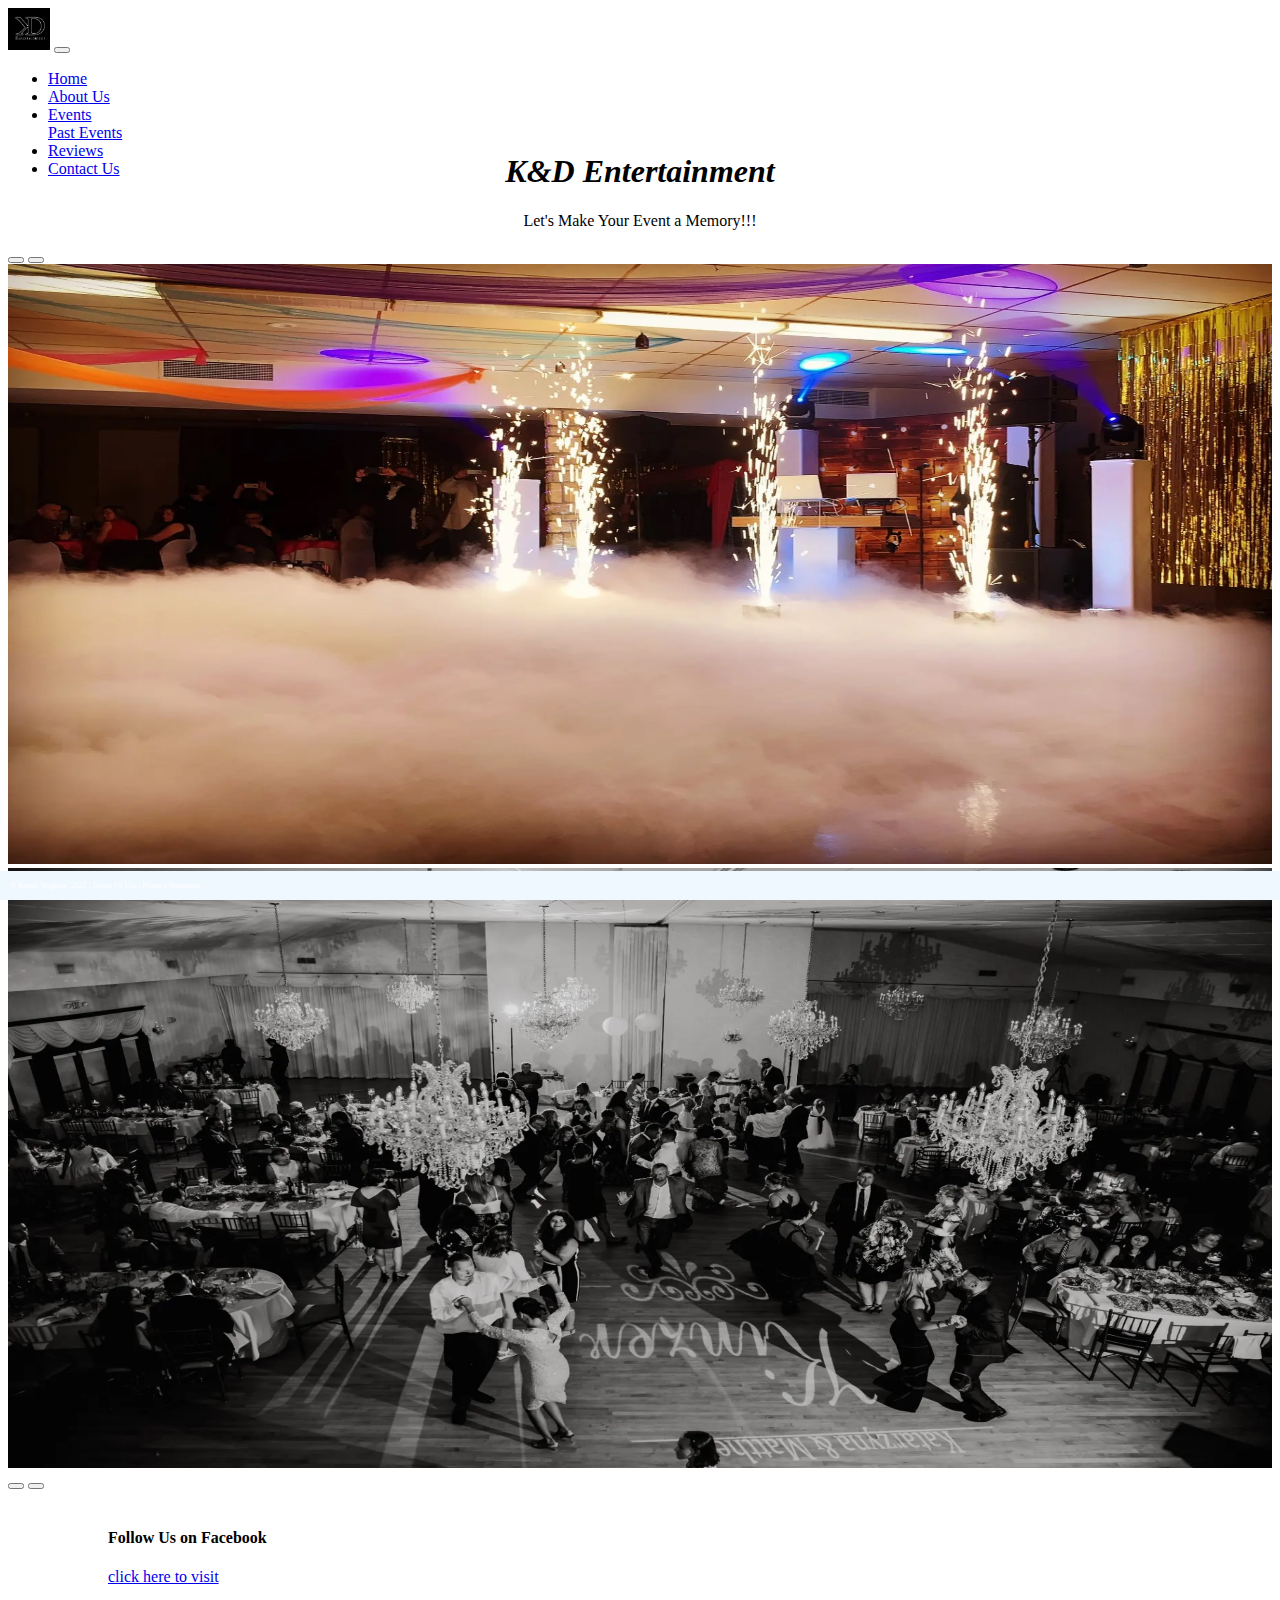
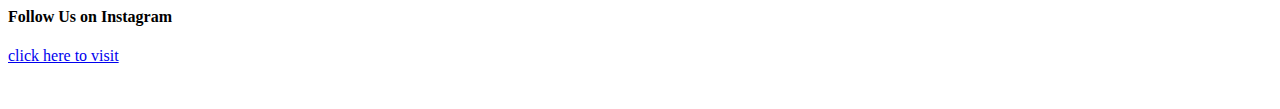
<file: index.html>
<!DOCTYPE html>
<html lang="en">
<!-- DEVELOPER: Kamil Weglarz, IS117-102, Spring 2022 -->
 <head>
    <meta charset="UTF-8">
    <title>K&D Entertainment</title>
        <link rel ="shortcut icon" href="images/logo.jpg">
    <!-- CSS only -->
    <link href="https://cdn.jsdelivr.net/npm/bootstrap@5.0.2/dist/css/bootstrap.min.css"
          rel="stylesheet"
          integrity="sha384-EVSTQN3/azprG1Anm3QDgpJLIm9Nao0Yz1ztcQTwFspd3yD65VohhpuuCOmLASjC"
          crossorigin="anonymous">
    <link href="styles/main.css" rel="stylesheet">


 </head>
 <body>
  <div class="container-fluid">
        <div class="row">
            <nav class="navbar navbar-expand-md
                    justify-content-start
                    bg-dark navbar-dark
                    col-12">

                <!-- Brand -->
                <a href="index.html"><img src="images/logo.jpg" alt="Home" style="width:42px;height:42px;"></a>
                <!-- Responsive Button for the smaller menu -->
                <button class="navbar-toggler" type="button"
                        data-toggle="collapse" data-target="#collapsibleNavbar">
                    <span class="navbar-toggler-icon"></span>
                </button>
                <div class="collapse navbar-collapse" id="collapsibleNavbar">
                    <ul class="navbar-nav">
                        <!-- Links -->
                        <li class="nav-item">
                            <a class="nav-link" href="index.html">Home</a>
                        </li>
                        <li class="nav-item">
                            <a class="nav-link" href="AboutUs.html">About Us</a>
                        </li>

                        <!-- Dropdown -->
                        <li class="nav-item dropdown">
                            <a class="nav-link dropdown-toggle" href="#" id="navbardrop"
                               data-toggle="dropdown" role="button" data-bs-toggle="dropdown" aria-expanded="false">
                                Events
                            </a>
                            <div class="dropdown-menu">
                                <a class="dropdown-item" href="Events.html">Past Events</a>
                            </div>
                        </li>
                        <li class="nav-item">
                            <a class="nav-link" href="Reviews.html">Reviews</a>
                        </li>
                        <li class="nav-item">
                            <a class="nav-link" href="contact.html">Contact Us</a>
                        </li>
                    </ul>
                </div>
            </nav>
            <br>

                        </li>

                    </ul>
                </div>
            </nav>
		</div>
        <div class="row"style='margin-top: -80px'>
            <div class="mt-4 p-5 bg-dark text-white rounded" >
                <h1><center><i>K&D Entertainment</i></center></h1>
                <p><center>Let's Make Your Event a Memory!!!</center></p>
            </div>

            <!-- Carousel -->
            <div id="demo" class="carousel slide" data-bs-ride="carousel">

                <!-- Indicators/dots -->
                <div class="carousel-indicators">
                    <button type="button" data-bs-target="#demo" data-bs-slide-to="0" class="active"></button>
                    <button type="button" data-bs-target="#demo" data-bs-slide-to="1"></button>
                </div>

                <!-- The slideshow/carousel -->
                <div class="carousel-inner">
                    <div class="carousel-item active">
                        <img src="images/sparks.jpg" alt="Edison Lab" height="600px" width="100%">
                    </div>
                    <div class="carousel-item">
                        <img src="images/backround.jpg" alt="Where Airplane Invented" height="600px" width="100%">
                    </div>
                </div>

                <!-- Left and right controls/icons -->
                <button class="carousel-control-prev" type="button" data-bs-target="#demo" data-bs-slide="prev">
                    <span class="carousel-control-prev-icon"></span>
                </button>
                <button class="carousel-control-next" type="button" data-bs-target="#demo" data-bs-slide="next">
                    <span class="carousel-control-next-icon"></span>
                </button>

            </div>
            <!--
          <p class="col-1">Col 1</p>
          <p class="col-1">Col 2</p>
          <p class="col-1">Col 3</p>
          <p class="col-1">Col 4</p>
          <p class="col-1">Col 5</p>
          <p class="col-1">Col 6</p>
          <p class="col-1">Col 7</p>
          <p class="col-1">Col 8</p>
          <p class="col-1">Col 9</p>
          <p class="col-1">Col 10</p>
          <p class="col-1">Col 11</p>
          <p class="col-1">Col 12</p>
            -->
        </div>
        <br>


  <div class="row">
      <div class="col-sm-6">
          <div class="card" style="margin-left:100px; width: 20rem;" >
              <div class="card-body">
                  <div class="card-group">
                      <h4 class="card-title"> Follow Us on Facebook </h4>
                      <a href="https://www.facebook.com/KnDEntertainmentUS">click here to visit</a>

                  </div>
              </div>
          </div>
      </div>

      <div class="col-sm-2">
          <div class="card" style="width: 20rem;">
              <div class="card-body">
                  <div class="card-group">
                      <h4 class="card-title">Follow Us on Instagram</h4>
                      <a href="https://www.instagram.com/knd_entertainment/">click here to visit</a>

                  </div>
              </div>
          </div>
      </div>
  </div>
  <br>
  <br>

  </div>
      </div>
        <footer class="footer page-footer font-small ">
          <div class="container">
            <div class="row">
               <span class="text-muted">&copy; Kamil Weglarz, 2022 |  Terms Of Use  |  Privacy Statement</span>
            </div>
          </div>
        </footer>
  </div>


    <!-- Javascript Bundle with Popper -->
  <script src="https://cdn.jsdelivr.net/npm/bootstrap@5.0.2/dist/js/bootstrap.bundle.min.js"
        integrity="sha384-MrcW6ZMFYlzcLA8Nl+NtUVF0sA7MsXsP1UyJoMp4YLEuNSfAP+JcXn/tWtIaxVXM"
        crossorigin="anonymous">
  </script>

 </body>
</html>
</file>
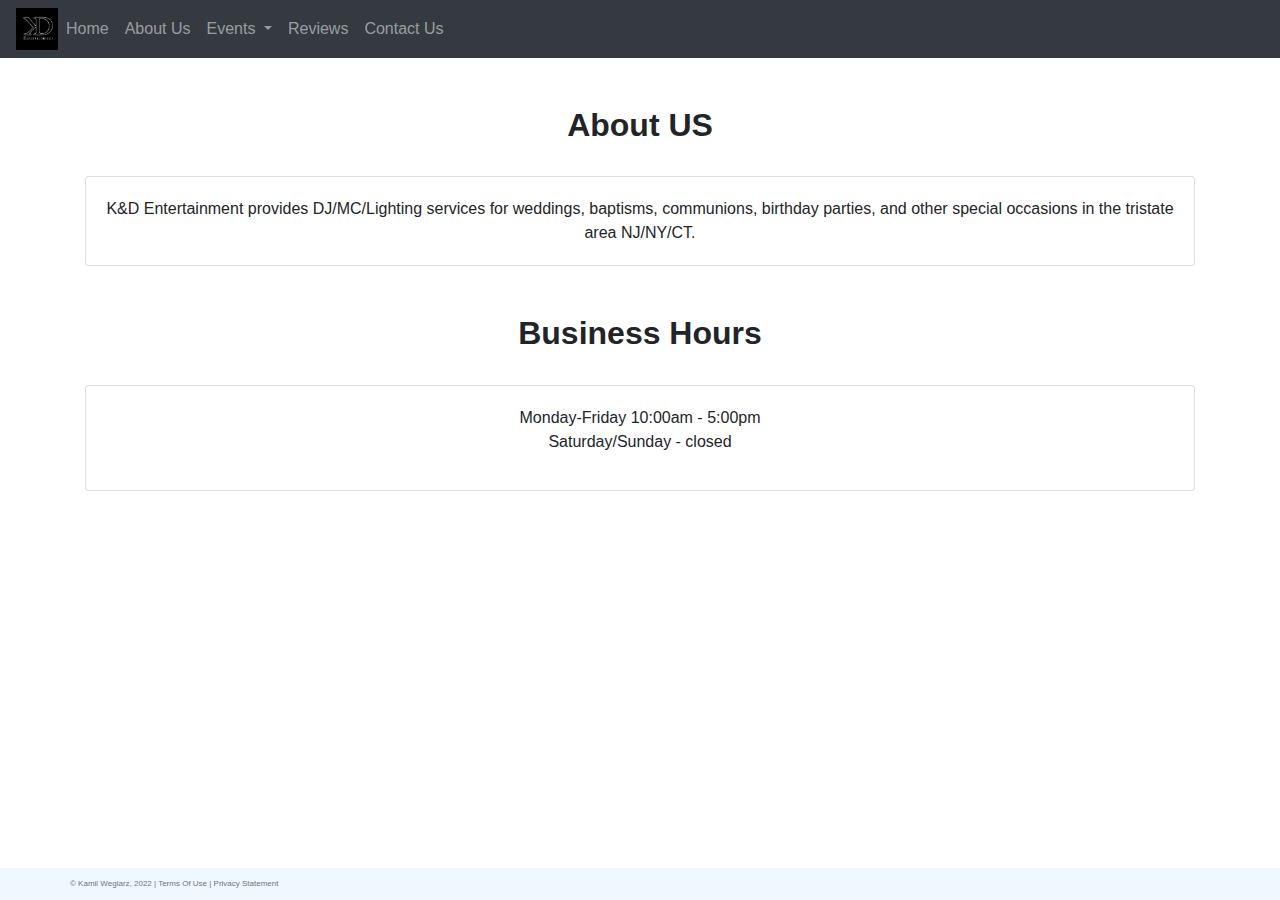
<file: AboutUs.html>
<!DOCTYPE html>
<html lang="en">
<!-- DEVELOPER: Kamil Weglarz, IS117-102, Spring 2022 -->
<head>
    <meta charset="UTF-8">
    <title>K&D Entertainment</title>
    <link rel="shortcut icon" href="images/logo.jpg">
    <link rel="stylesheet"
          href="https://stackpath.bootstrapcdn.com/bootstrap/4.4.1/css/bootstrap.min.css"
          integrity="sha384-Vkoo8x4CGsO3+Hhxv8T/Q5PaXtkKtu6ug5TOeNV6gBiFeWPGFN9MuhOf23Q9Ifjh"
          crossorigin="anonymous">
    <link href="styles/main.css" rel="stylesheet">

</head>
<body>
<div class="container-fluid">
    <div class="row">
        <nav class="navbar navbar-expand-md
                    justify-content-start
                    bg-dark navbar-dark
                    col-12">

            <!-- Brand -->
            <a href="index.html"><img src="images/logo.jpg" alt="Home" style="width:42px;height:42px;"></a>
            <!-- Responsive Button for the smaller menu -->
            <button class="navbar-toggler" type="button"
                    data-toggle="collapse" data-target="#collapsibleNavbar">
                <span class="navbar-toggler-icon"></span>
            </button>
            <div class="collapse navbar-collapse" id="collapsibleNavbar">
                <ul class="navbar-nav">
                    <!-- Links -->
                    <li class="nav-item">
                        <a class="nav-link" href="index.html">Home</a>
                    </li>
                    <li class="nav-item">
                        <a class="nav-link" href="AboutUs.html">About Us</a>
                    </li>
                    <!-- Dropdown -->
                    <li class="nav-item dropdown">
                        <a class="nav-link dropdown-toggle" href="#" id="navbardrop"
                           data-toggle="dropdown">
                            Events
                        </a>
                        <div class="dropdown-menu">
                            <a class="dropdown-item" href="Events.html">Past Events</a>
                        </div>
                    </li>
                    <li class="nav-item">
                        <a class="nav-link" href="Reviews.html">Reviews</a>
                    </li>
                    <li class="nav-item">
                        <a class="nav-link" href="contact.html">Contact Us</a>
                    </li>
                </ul>
            </div>
        </nav>

    </div>
    <br>
    <br>


    <div class="container">
        <center>
        <h2><b>About US</b> </h2>
        </center>
        </div>
    <br>
    <div class="col-sm-12  text-center">
        <div class="container">
            <div class="card">
                <div class="card-body">K&D Entertainment provides DJ/MC/Lighting services for weddings, baptisms, communions, birthday parties, and other special occasions in the tristate area NJ/NY/CT.</div>
            </div>
            <br>
            <br>
            <div class="container">
                <center>
                    <h2><b>Business Hours</b> </h2>
                </center>
            </div>
            <br>
            <div class="card">
                <div class="card-body">Monday-Friday 10:00am - 5:00pm
                <p>Saturday/Sunday - closed</p>
                </div>


        </div>
    </div>
</div>
</div>
<br><br><br>

<footer class="footer page-footer font-small ">
    <div class="container">
        <div class="row">
            <span class="text-muted">&copy; Kamil Weglarz, 2022 |  Terms Of Use  |  Privacy Statement</span>
        </div>
    </div>
</footer>
</div>


<script src="https://code.jquery.com/jquery-3.4.1.slim.min.js"
        integrity="sha384-J6qa4849blE2+poT4WnyKhv5vZF5SrPo0iEjwBvKU7imGFAV0wwj1yYfoRSJoZ+n"
        crossorigin="anonymous"></script>
<script src="https://cdn.jsdelivr.net/npm/popper.js@1.16.0/dist/umd/popper.min.js"
        integrity="sha384-Q6E9RHvbIyZFJoft+2mJbHaEWldlvI9IOYy5n3zV9zzTtmI3UksdQRVvoxMfooAo"
        crossorigin="anonymous"></script>
<script src="https://stackpath.bootstrapcdn.com/bootstrap/4.4.1/js/bootstrap.min.js"
        integrity="sha384-wfSDF2E50Y2D1uUdj0O3uMBJnjuUD4Ih7YwaYd1iqfktj0Uod8GCExl3Og8ifwB6"
        crossorigin="anonymous"></script>
</body>
</html>
</file>
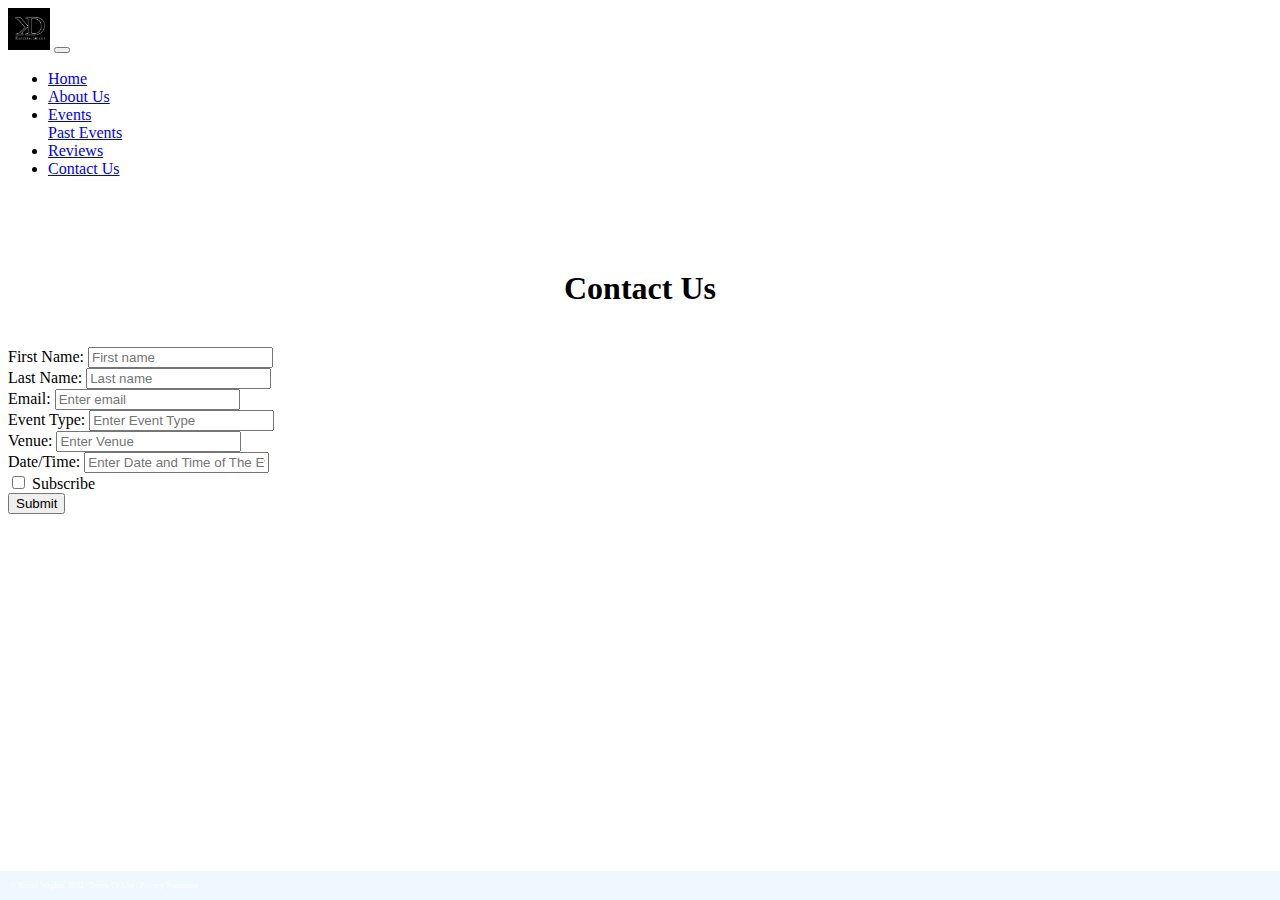
<file: contact.html>
<!DOCTYPE html>
<html lang="en">
<!-- DEVELOPER: Kamil Weglarz, IS117-102, Spring 2022 -->

<head>
    <meta charset="UTF-8">
    <title>K&D Entertainment</title>
    <link rel="shortcut icon" href="images/logo.jpg">
    <!-- CSS only -->
    <link href="https://cdn.jsdelivr.net/npm/bootstrap@5.0.2/dist/css/bootstrap.min.css"
          rel="stylesheet"
          integrity="sha384-EVSTQN3/azprG1Anm3QDgpJLIm9Nao0Yz1ztcQTwFspd3yD65VohhpuuCOmLASjC"
          crossorigin="anonymous">
    <link href="styles/main.css" rel="stylesheet">


</head>
<body>
<div class="container-fluid">
    <div class="row">
        <div class="row">
            <nav class="navbar navbar-expand-md
                    justify-content-start
                    bg-dark navbar-dark
                    col-12">

                <!-- Brand -->
                <a href="index.html"><img src="images/logo.jpg" alt="Home" style="width:42px;height:42px;"></a>
                <!-- Responsive Button for the smaller menu -->
                <button class="navbar-toggler" type="button"
                        data-toggle="collapse" data-target="#collapsibleNavbar">
                    <span class="navbar-toggler-icon"></span>
                </button>
                <div class="collapse navbar-collapse" id="collapsibleNavbar">
                    <ul class="navbar-nav">
                        <!-- Links -->
                        <li class="nav-item">
                            <a class="nav-link" href="index.html">Home</a>
                        </li>
                        <li class="nav-item">
                            <a class="nav-link" href="AboutUs.html">About Us</a>
                        </li>

                        <!-- Dropdown -->
                        <li class="nav-item dropdown">
                            <a class="nav-link dropdown-toggle" href="#" id="navbardrop"
                               data-toggle="dropdown" role="button" data-bs-toggle="dropdown" aria-expanded="false">
                                Events
                            </a>
                            <div class="dropdown-menu">
                                <a class="dropdown-item" href="Events.html">Past Events</a>
                            </div>
                        </li>
                        <li class="nav-item">
                            <a class="nav-link" href="Reviews.html">Reviews</a>
                        </li>
                        <li class="nav-item">
                            <a class="nav-link" href="contact.html">Contact Us</a>
                        </li>
                    </ul>
                </div>
            </nav>
            <br>
            <div class="container">
                <center>
                    <div class="jumbotron" id="contact">
                        <div align="" style="color:Black;">
                            <h1>&nbsp;&nbsp;&nbsp<b><br>Contact Us</b></h1><br>
                        </div>
                    </div>
                </center>
            </div>

        <div class="container">
          <div class="row">
            <form action="">
                <div class="form-group">
                    <label for="firstname">First Name:</label>
                    <input type="text" class="form-control" id="firstname"
                           placeholder="First name" name="firstname">
                </div>
                <div class="form-group">
                    <label for="lastname">Last Name:</label>
                    <input type="text" class="form-control" id="lastname"
                           placeholder="Last name" name="lastname">
                </div>
                <div class="form-group">
                    <label for="email">Email:</label>
                    <input type="email" class="form-control" id="email"
                           placeholder="Enter email" name="email">
                </div>
                <div class="form-group">
                    <label for="typeofevent">Event Type:</label>
                    <input type="text" class="form-control" id="typeofevent"
                           placeholder="Enter Event Type" name="Event Type">
                </div>
                <div class="form-group">
                    <label for="Venue">Venue:</label>
                    <input type="text" class="form-control" id="Venue"
                           placeholder="Enter Venue" name="Venue">
                </div>
                <div class="form-group">
                    <label for="date/time">Date/Time:</label>
                    <input type="text" class="form-control" id="date/time"
                           placeholder="Enter Date and Time of The Event" name="Date/Time">
                </div>
                <div class="form-group form-check">
                    <label class="form-check-label">
                        <input class="form-check-input"
                               type="checkbox" name="subscribe"> Subscribe
                    </label>
                </div>
                <button type="submit" class="btn btn-primary">Submit</button>
            </form>
        </row>
</div>
        </div>
 <footer class="footer page-footer font-small ">
     <div class="container">
        <div class="row">
            <span class="text-muted">&copy; Kamil Weglaz, 2022 |  Terms Of Use  |  Privacy Statement</span>
        </div>
     </div>
  </footer>
</div>


    <!-- Javascript Bundle with Popper -->
<script src="https://cdn.jsdelivr.net/npm/bootstrap@5.0.2/dist/js/bootstrap.bundle.min.js"
        integrity="sha384-MrcW6ZMFYlzcLA8Nl+NtUVF0sA7MsXsP1UyJoMp4YLEuNSfAP+JcXn/tWtIaxVXM"
        crossorigin="anonymous">
</script>

</body>
</html>
</file>
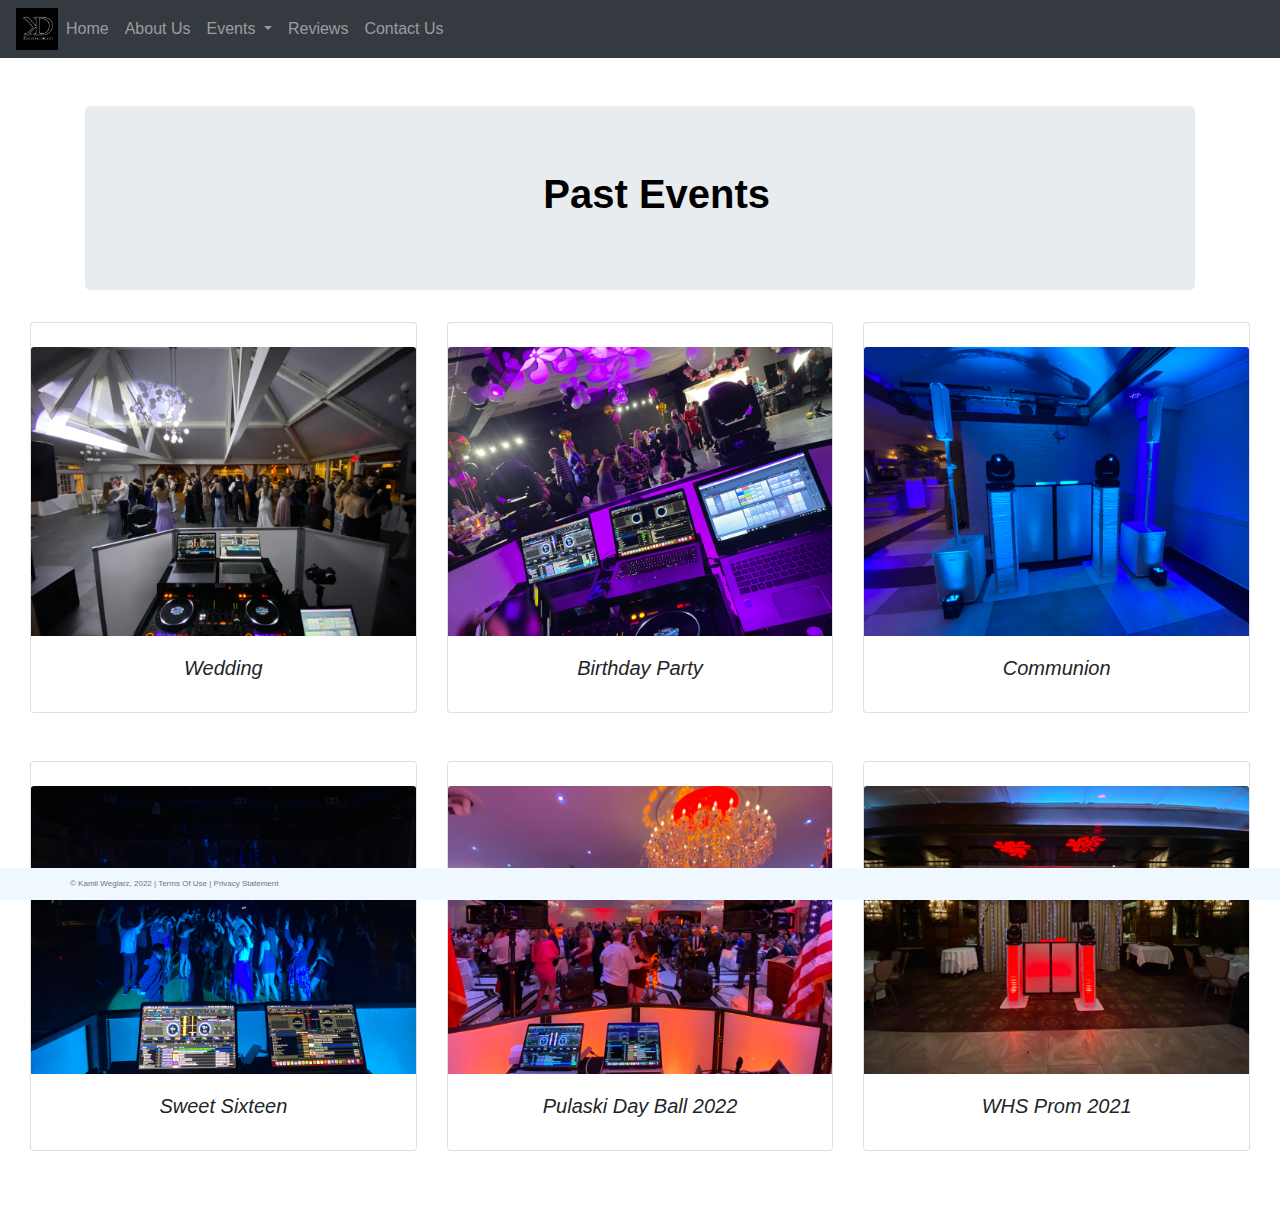
<file: Events.html>
<!DOCTYPE html>
<html lang="en">
<!-- DEVELOPER: Kamil Weglarz, IS117-102, Spring 2022 -->
<head>
    <meta charset="UTF-8">
    <title>K&D Entertainment</title>
    <link rel="shortcut icon" href="images/logo.jpg">
    <link rel="stylesheet"
          href="https://stackpath.bootstrapcdn.com/bootstrap/4.4.1/css/bootstrap.min.css"
          integrity="sha384-Vkoo8x4CGsO3+Hhxv8T/Q5PaXtkKtu6ug5TOeNV6gBiFeWPGFN9MuhOf23Q9Ifjh"
          crossorigin="anonymous">
    <link href="styles/main.css" rel="stylesheet">

</head>
<body>
<div class="container-fluid">
    <div class="row">
        <nav class="navbar navbar-expand-md
                    justify-content-start
                    bg-dark navbar-dark
                    col-12">

            <!-- Brand -->
            <a href="index.html"><img src="images/logo.jpg" alt="Home" style="width:42px;height:42px;"></a>
            <!-- Responsive Button for the smaller menu -->
            <button class="navbar-toggler" type="button"
                    data-toggle="collapse" data-target="#collapsibleNavbar">
                <span class="navbar-toggler-icon"></span>
            </button>
            <div class="collapse navbar-collapse" id="collapsibleNavbar">
                <ul class="navbar-nav">
                    <!-- Links -->
                    <li class="nav-item">
                        <a class="nav-link" href="index.html">Home</a>
                    </li>
                    <li class="nav-item">
                        <a class="nav-link" href="AboutUs.html">About Us</a>
                    </li>
                    <!-- Dropdown -->
                    <li class="nav-item dropdown">
                        <a class="nav-link dropdown-toggle" href="#" id="navbardrop"
                           data-toggle="dropdown">
                            Events
                        </a>
                        <div class="dropdown-menu">
                            <a class="dropdown-item" href="Events.html">Past Events</a>
                        </div>
                    </li>
                    <li class="nav-item">
                        <a class="nav-link" href="Reviews.html">Reviews</a>
                    </li>
                    <li class="nav-item">
                        <a class="nav-link" href="contact.html">Contact Us</a>
                    </li>
                </ul>
            </div>
        </nav>

    </div>
    <br>
    <br>


    <div class="container">
        <center>
            <div class="jumbotron" id="Events">
                <div align="" style="color:Black;">
                    <h1>&nbsp;&nbsp;&nbsp<b>Past Events</b></h1>
                </div>
            </div>
        </center>
    </div>

    <div class="col-sm-12  text-center">
        <div class="card-deck">
            <div class="card" style="width: 12rem;">
                <br>
                <img class="card-img-top" src="images/wedding.jpeg" alt="Card image cap">
                <div class="card-body">
                    <h5 class="card-title"><i>Wedding</i></h5>
                </div>
            </div>
            <div class="card" style="width: 12rem;">
                <br>
                <img class="card-img-top" src="images/setup.jpeg" alt="Card image cap">
                <div class="card-body">
                    <h5 class="card-title"><i>Birthday Party</i></h5>
                </div>
            </div>
            <div class="card" style="width: 12rem;">
                <br>
                <img class="card-img-top" src="images/setup2.jpeg" alt="Card image cap">
                <div class="card-body">
                    <h5 class="card-title"><i>Communion</i></h5>
                </div>
            </div>
        </div>
    </div>
    <br><br>
    <div class="col-sm-12  text-center">
        <div class="card-deck">
            <div class="card" style="width: 12rem;">
                <br>
                <img class="card-img-top" src="images/sixteen.jpeg" alt="Card image cap">
                <div class="card-body">
                    <h5 class="card-title"><i>Sweet Sixteen</i></h5>
                </div>
            </div>
            <div class="card" style="width: 12rem;">
                <br>
                <img class="card-img-top" src="images/ball.jpeg" alt="Card image cap">
                <div class="card-body">
                    <h5 class="card-title"><i>Pulaski Day Ball 2022</i></h5>
                </div>
            </div>
            <div class="card" style="width: 12rem;">
                <br>
                <img class="card-img-top" src="images/setup4.jpeg" alt="Card image cap">
                <div class="card-body">
                    <h5 class="card-title"> <i>WHS Prom 2021</i></h5>
                </div>
            </div>
        </div>
    </div>
    <br><br><br>

    <footer class="footer page-footer font-small ">
    <div class="container">
        <div class="row">
            <span class="text-muted">&copy; Kamil Weglarz, 2022 |  Terms Of Use  |  Privacy Statement</span>
        </div>
    </div>
    </footer>
</div>



<script src="https://code.jquery.com/jquery-3.4.1.slim.min.js"
        integrity="sha384-J6qa4849blE2+poT4WnyKhv5vZF5SrPo0iEjwBvKU7imGFAV0wwj1yYfoRSJoZ+n"
        crossorigin="anonymous"></script>
<script src="https://cdn.jsdelivr.net/npm/popper.js@1.16.0/dist/umd/popper.min.js"
        integrity="sha384-Q6E9RHvbIyZFJoft+2mJbHaEWldlvI9IOYy5n3zV9zzTtmI3UksdQRVvoxMfooAo"
        crossorigin="anonymous"></script>
<script src="https://stackpath.bootstrapcdn.com/bootstrap/4.4.1/js/bootstrap.min.js"
        integrity="sha384-wfSDF2E50Y2D1uUdj0O3uMBJnjuUD4Ih7YwaYd1iqfktj0Uod8GCExl3Og8ifwB6"
        crossorigin="anonymous"></script>
</body>
</html>
</file>
<file: styles/main.css>
/* DEVELOPER: Kamil Weglarz, IS117-102, Spring 2022 */

.footer {
    position: fixed;
    left: 0;
    bottom: 0;
    width: 100%;
    background-color: aliceblue;
    color: white;
    text-align: left;
    padding: 10px;
    font-size: 0.5rem;
}
</file>
